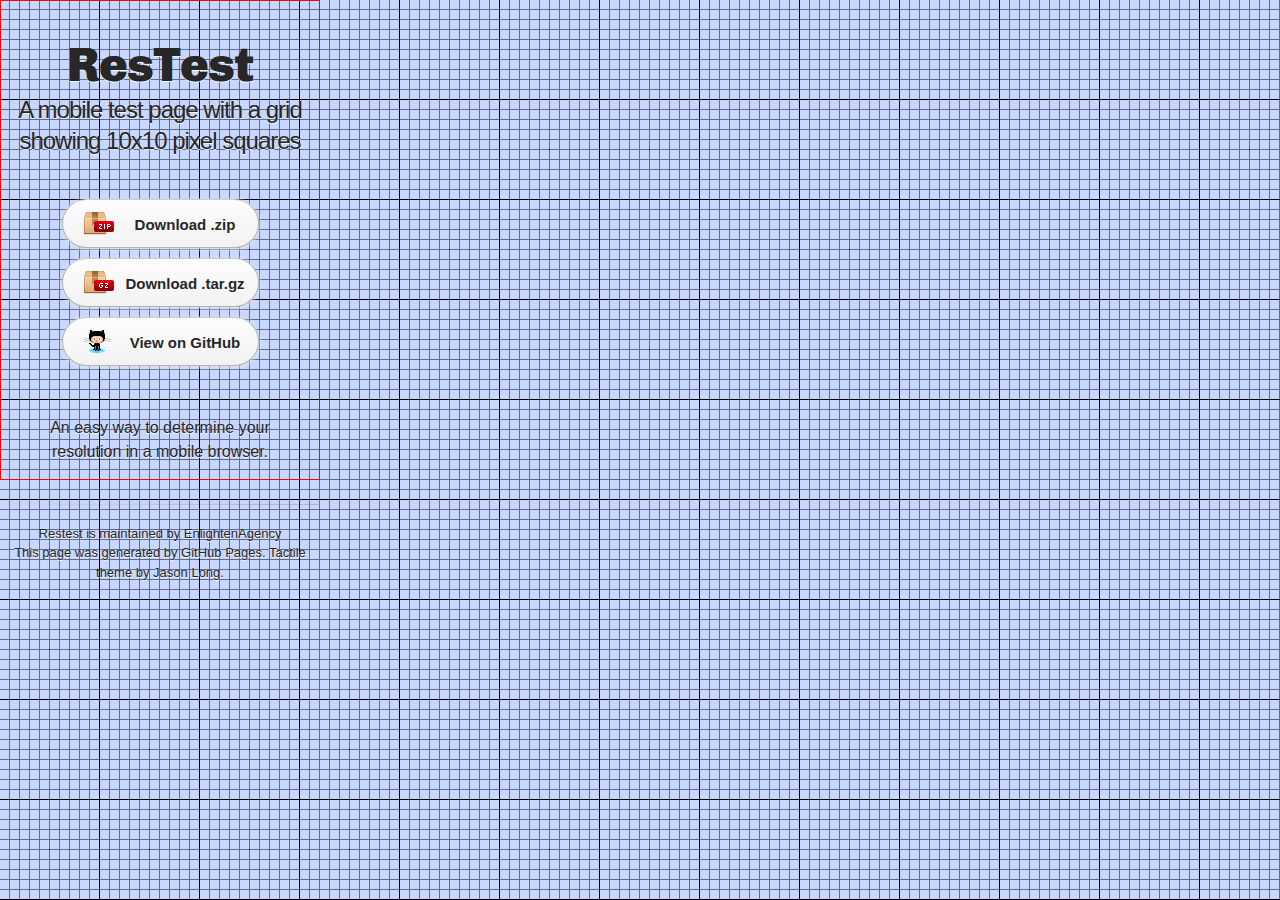
<file: index.html>
<!DOCTYPE html>
<html>
  <head>
    <meta charset='utf-8'>
    <meta http-equiv="X-UA-Compatible" content="chrome=1">
    <meta name="viewport" content="width=device-width, initial-scale=1, user-scalable=no, minimum-scale=1, maximum-scale=1">
    <link href='https://fonts.googleapis.com/css?family=Chivo:900' rel='stylesheet' type='text/css'>
    <link rel="stylesheet" type="text/css" href="stylesheets/stylesheet.css" media="screen" />
    <link rel="stylesheet" type="text/css" href="stylesheets/pygment_trac.css" media="screen" />
    <link rel="stylesheet" type="text/css" href="stylesheets/print.css" media="print" />
    <!--[if lt IE 9]>
    <script src="//html5shiv.googlecode.com/svn/trunk/html5.js"></script>
    <![endif]-->
    <title>Restest by EnlightenAgency</title>
  </head>

  <body>
    <div id="container">
      <div class="inner">

        <header>
          <h1>ResTest</h1>
          <h2>A mobile test page with a grid showing 10x10 pixel squares</h2>
        </header>

        <section id="downloads" class="clearfix">
          <a href="https://github.com/EnlightenAgency/ResTest/zipball/master" id="download-zip" class="button"><span>Download .zip</span></a>
          <a href="https://github.com/EnlightenAgency/ResTest/tarball/master" id="download-tar-gz" class="button"><span>Download .tar.gz</span></a>
          <a href="https://github.com/EnlightenAgency/ResTest" id="view-on-github" class="button"><span>View on GitHub</span></a>
        </section>

        <section id="main_content">
          <p>An easy way to determine your<br />resolution in a mobile browser.</p>
        </section>

        <footer>
          Restest is maintained by <a href="https://github.com/EnlightenAgency">EnlightenAgency</a><br>
          This page was generated by <a href="http://pages.github.com">GitHub Pages</a>. Tactile theme by <a href="http://twitter.com/jasonlong">Jason Long</a>.
        </footer>

        
      </div>
    </div>
  </body>
</html>
</file>
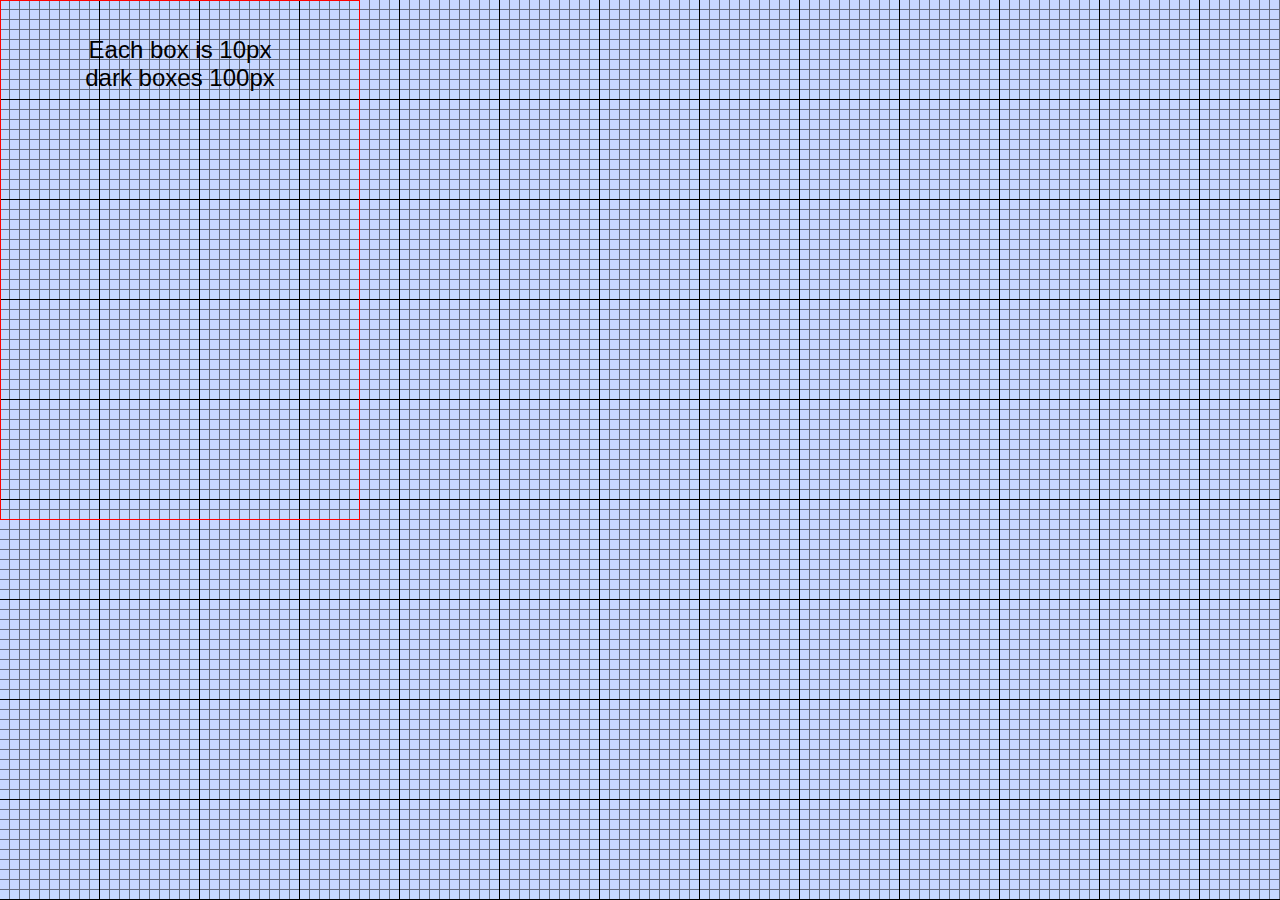
<file: res.html>
<!DOCTYPE html>
<html>
<head>
	<title>Res Tester</title>
	<meta name="viewport" content="width=device-width, initial-scale=1, minimum-scale=1, maximum-scale=1">
	<style>
		body {
			-webkit-text-size-adjust: none;
			-moz-text-size-adjust: none;
			margin: 0;
			background: #c7d7ff url(grid6.png) repeat;
		}
		.wrapper {
			width: 318px;
			height: 478px;
			margin: 0;
			color: #e8ecf2;
			padding: 20px;
			text-align: center;
			border: 1px solid red;
		}
		h1 {
			font: 24px/28px Verdana, Arial, sans-serif;
			margin: 15px;
			color: #000;
		}
	</style>
</head>
<body>
	<div class="wrapper">
		<h1>Each box is 10px<br>dark boxes 100px</h1>
	</div>
</body>
</html>
</file>
<file: stylesheets/pygment_trac.css>
.highlight  { background: #ffffff; }
.highlight .c { color: #999988; font-style: italic } /* Comment */
.highlight .err { color: #a61717; background-color: #e3d2d2 } /* Error */
.highlight .k { font-weight: bold } /* Keyword */
.highlight .o { font-weight: bold } /* Operator */
.highlight .cm { color: #999988; font-style: italic } /* Comment.Multiline */
.highlight .cp { color: #999999; font-weight: bold } /* Comment.Preproc */
.highlight .c1 { color: #999988; font-style: italic } /* Comment.Single */
.highlight .cs { color: #999999; font-weight: bold; font-style: italic } /* Comment.Special */
.highlight .gd { color: #000000; background-color: #ffdddd } /* Generic.Deleted */
.highlight .gd .x { color: #000000; background-color: #ffaaaa } /* Generic.Deleted.Specific */
.highlight .ge { font-style: italic } /* Generic.Emph */
.highlight .gr { color: #aa0000 } /* Generic.Error */
.highlight .gh { color: #999999 } /* Generic.Heading */
.highlight .gi { color: #000000; background-color: #ddffdd } /* Generic.Inserted */
.highlight .gi .x { color: #000000; background-color: #aaffaa } /* Generic.Inserted.Specific */
.highlight .go { color: #888888 } /* Generic.Output */
.highlight .gp { color: #555555 } /* Generic.Prompt */
.highlight .gs { font-weight: bold } /* Generic.Strong */
.highlight .gu { color: #800080; font-weight: bold; } /* Generic.Subheading */
.highlight .gt { color: #aa0000 } /* Generic.Traceback */
.highlight .kc { font-weight: bold } /* Keyword.Constant */
.highlight .kd { font-weight: bold } /* Keyword.Declaration */
.highlight .kn { font-weight: bold } /* Keyword.Namespace */
.highlight .kp { font-weight: bold } /* Keyword.Pseudo */
.highlight .kr { font-weight: bold } /* Keyword.Reserved */
.highlight .kt { color: #445588; font-weight: bold } /* Keyword.Type */
.highlight .m { color: #009999 } /* Literal.Number */
.highlight .s { color: #d14 } /* Literal.String */
.highlight .na { color: #008080 } /* Name.Attribute */
.highlight .nb { color: #0086B3 } /* Name.Builtin */
.highlight .nc { color: #445588; font-weight: bold } /* Name.Class */
.highlight .no { color: #008080 } /* Name.Constant */
.highlight .ni { color: #800080 } /* Name.Entity */
.highlight .ne { color: #990000; font-weight: bold } /* Name.Exception */
.highlight .nf { color: #990000; font-weight: bold } /* Name.Function */
.highlight .nn { color: #555555 } /* Name.Namespace */
.highlight .nt { color: #000080 } /* Name.Tag */
.highlight .nv { color: #008080 } /* Name.Variable */
.highlight .ow { font-weight: bold } /* Operator.Word */
.highlight .w { color: #bbbbbb } /* Text.Whitespace */
.highlight .mf { color: #009999 } /* Literal.Number.Float */
.highlight .mh { color: #009999 } /* Literal.Number.Hex */
.highlight .mi { color: #009999 } /* Literal.Number.Integer */
.highlight .mo { color: #009999 } /* Literal.Number.Oct */
.highlight .sb { color: #d14 } /* Literal.String.Backtick */
.highlight .sc { color: #d14 } /* Literal.String.Char */
.highlight .sd { color: #d14 } /* Literal.String.Doc */
.highlight .s2 { color: #d14 } /* Literal.String.Double */
.highlight .se { color: #d14 } /* Literal.String.Escape */
.highlight .sh { color: #d14 } /* Literal.String.Heredoc */
.highlight .si { color: #d14 } /* Literal.String.Interpol */
.highlight .sx { color: #d14 } /* Literal.String.Other */
.highlight .sr { color: #009926 } /* Literal.String.Regex */
.highlight .s1 { color: #d14 } /* Literal.String.Single */
.highlight .ss { color: #990073 } /* Literal.String.Symbol */
.highlight .bp { color: #999999 } /* Name.Builtin.Pseudo */
.highlight .vc { color: #008080 } /* Name.Variable.Class */
.highlight .vg { color: #008080 } /* Name.Variable.Global */
.highlight .vi { color: #008080 } /* Name.Variable.Instance */
.highlight .il { color: #009999 } /* Literal.Number.Integer.Long */

.type-csharp .highlight .k { color: #0000FF }
.type-csharp .highlight .kt { color: #0000FF }
.type-csharp .highlight .nf { color: #000000; font-weight: normal }
.type-csharp .highlight .nc { color: #2B91AF }
.type-csharp .highlight .nn { color: #000000 }
.type-csharp .highlight .s { color: #A31515 }
.type-csharp .highlight .sc { color: #A31515 }
</file>
<file: stylesheets/print.css>
html, body, div, span, applet, object, iframe,
h1, h2, h3, h4, h5, h6, p, blockquote, pre,
a, abbr, acronym, address, big, cite, code,
del, dfn, em, img, ins, kbd, q, s, samp,
small, strike, strong, sub, sup, tt, var,
b, u, i, center,
dl, dt, dd, ol, ul, li,
fieldset, form, label, legend,
table, caption, tbody, tfoot, thead, tr, th, td,
article, aside, canvas, details, embed, 
figure, figcaption, footer, header, hgroup, 
menu, nav, output, ruby, section, summary,
time, mark, audio, video {
  margin: 0;
  padding: 0;
  border: 0;
  font-size: 100%;
  font: inherit;
  vertical-align: baseline;
}
/* HTML5 display-role reset for older browsers */
article, aside, details, figcaption, figure, 
footer, header, hgroup, menu, nav, section {
  display: block;
}
body {
  line-height: 1;
}
ol, ul {
  list-style: none;
}
blockquote, q {
  quotes: none;
}
blockquote:before, blockquote:after,
q:before, q:after {
  content: '';
  content: none;
}
table {
  border-collapse: collapse;
  border-spacing: 0;
}
body {
  font-size: 13px;
  line-height: 1.5; 
  font-family: 'Helvetica Neue', Helvetica, Arial, serif;
  color: #000;
}

a {
  color: #d5000d;
  font-weight: bold;
}

header {
  padding-top: 35px;
  padding-bottom: 10px;
}

header h1 {
  font-weight: bold;
  letter-spacing: -1px;
  font-size: 48px;
  color: #303030;
  line-height: 1.2;
}

header h2 {
  letter-spacing: -1px;
  font-size: 24px;
  color: #aaa;
  font-weight: normal;
  line-height: 1.3;
}
#downloads {
  display: none;
}
#main_content {
  padding-top: 20px;
}

code, pre {
  font-family: Monaco, "Bitstream Vera Sans Mono", "Lucida Console", Terminal;
  color: #222;
  margin-bottom: 30px;
  font-size: 12px;
}

code {
  padding: 0 3px;
}

pre {
  border: solid 1px #ddd;
  padding: 20px;
  overflow: auto;
}
pre code {
  padding: 0;
}

ul, ol, dl {
  margin-bottom: 20px;
}


/* COMMON STYLES */

table {
  width: 100%;
  border: 1px solid #ebebeb;
}

th {
  font-weight: 500;
}

td {
  border: 1px solid #ebebeb;
  text-align: center; 
  font-weight: 300;
}

form {
  background: #f2f2f2;
  padding: 20px;
  
}


/* GENERAL ELEMENT TYPE STYLES */

h1 {
  font-size: 2.8em;
} 

h2 {
  font-size: 22px;
  font-weight: bold;
  color: #303030;
  margin-bottom: 8px;
} 

h3 {
  color: #d5000d;
  font-size: 18px;
  font-weight: bold;
  margin-bottom: 8px;
} 
 
h4 {
  font-size: 16px;
  color: #303030;
  font-weight: bold;
} 

h5 {
  font-size: 1em;
  color: #303030;
} 

h6 {
  font-size: .8em;
  color: #303030;
} 

p {
  font-weight: 300;
  margin-bottom: 20px;
}
 
a {
  text-decoration: none;
}

p a {
  font-weight: 400;
}

blockquote {
  font-size: 1.6em;
  border-left: 10px solid #e9e9e9;
  margin-bottom: 20px;
  padding: 0 0 0 30px;
}

ul li {
  list-style: disc inside;
  padding-left: 20px;
}

ol li {
  list-style: decimal inside;
  padding-left: 3px;
}

dl dd {
  font-style: italic;
  font-weight: 100;
}

footer {
  margin-top: 40px;
  padding-top: 20px;
  padding-bottom: 30px;
  font-size: 13px;
  color: #aaa;
}

footer a {
  color: #666;
}

/* MISC */
.clearfix:after {
  clear: both;
  content: '.';
  display: block;
  visibility: hidden;
  height: 0;
}

.clearfix {display: inline-block;}
* html .clearfix {height: 1%;}
.clearfix {display: block;}
</file>
<file: stylesheets/stylesheet.css>
/* http://meyerweb.com/eric/tools/css/reset/ 
   v2.0 | 20110126
   License: none (public domain)
*/
html, body, div, span, applet, object, iframe,
h1, h2, h3, h4, h5, h6, p, blockquote, pre,
a, abbr, acronym, address, big, cite, code,
del, dfn, em, img, ins, kbd, q, s, samp,
small, strike, strong, sub, sup, tt, var,
b, u, i, center,
dl, dt, dd, ol, ul, li,
fieldset, form, label, legend,
table, caption, tbody, tfoot, thead, tr, th, td,
article, aside, canvas, details, embed, 
figure, figcaption, footer, header, hgroup, 
menu, nav, output, ruby, section, summary,
time, mark, audio, video {
	margin: 0;
	padding: 0;
	border: 0;
	font-size: 100%;
	font: inherit;
	vertical-align: baseline;
}
/* HTML5 display-role reset for older browsers */
article, aside, details, figcaption, figure, 
footer, header, hgroup, menu, nav, section {
	display: block;
}
body {
	line-height: 1;
}
ol, ul {
	list-style: none;
}
blockquote, q {
	quotes: none;
}
blockquote:before, blockquote:after,
q:before, q:after {
	content: '';
	content: none;
}
table {
	border-collapse: collapse;
	border-spacing: 0;
}

/* LAYOUT STYLES */
body {
  font-size: 1em;
  line-height: 1.5; 
  background: #e7e7e7 url(../images/body-bg.png) 0 0 repeat;
  font-family: 'Helvetica Neue', Helvetica, Arial, serif;
  text-shadow: 0 1px 0 rgba(255, 255, 255, 0.8);
  color: #6d6d6d;
}
body {
  -webkit-text-size-adjust: none;
  -moz-text-size-adjust: none;
  margin: 0;
  background: #c7d7ff url(../images/grid6.png) repeat;
}

a {
  color: #d5000d;
}
a:hover {
  color: #c5000c;
}

header {
  padding-top: 35px;
  padding-bottom: 25px;
}

header h1 {
  font-family: 'Chivo', 'Helvetica Neue', Helvetica, Arial, serif; font-weight: 900;
  letter-spacing: -1px;
  font-size: 48px;
  color: #272727;
  line-height: 1.2;
}

header h2 {
  letter-spacing: -1px;
  font-size: 24px;
  color: #272727;
  font-weight: normal;
  line-height: 1.3;
}

#container {
  background: none;
  min-height: 595px;
}

.inner {
  margin: 0;
  width: 318px;
  height: 478px;
  color: #272727;
  text-align: center;
  border: 1px solid red;
}

#container .inner img {
  max-width: 100%;
}

#downloads {
  margin-bottom: 40px;
}

a.button {
  -moz-border-radius: 30px;
  -webkit-border-radius: 30px;                     
  border-radius: 30px;
  border-top: solid 1px #cbcbcb;
  border-left: solid 1px #b7b7b7;
  border-right: solid 1px #b7b7b7;
  border-bottom: solid 1px #b3b3b3;
  color: #272727;
  line-height: 25px;
  font-weight: bold;
  font-size: 15px;
  padding: 12px 8px 12px 8px;
  display: block;
  margin: 10px auto;
  width: 179px;
  background: #fdfdfd; /* Old browsers */
  background: -moz-linear-gradient(top,  #fdfdfd 0%, #f2f2f2 100%); /* FF3.6+ */
  background: -webkit-gradient(linear, left top, left bottom, color-stop(0%,#fdfdfd), color-stop(100%,#f2f2f2)); /* Chrome,Safari4+ */
  background: -webkit-linear-gradient(top,  #fdfdfd 0%,#f2f2f2 100%); /* Chrome10+,Safari5.1+ */
  background: -o-linear-gradient(top,  #fdfdfd 0%,#f2f2f2 100%); /* Opera 11.10+ */
  background: -ms-linear-gradient(top,  #fdfdfd 0%,#f2f2f2 100%); /* IE10+ */
  background: linear-gradient(top,  #fdfdfd 0%,#f2f2f2 100%); /* W3C */
  filter: progid:DXImageTransform.Microsoft.gradient( startColorstr='#fdfdfd', endColorstr='#f2f2f2',GradientType=0 ); /* IE6-9 */
  -webkit-box-shadow: 10px 10px 5px #888;
  -moz-box-shadow: 10px 10px 5px #888;
  box-shadow: 0px 1px 5px #e8e8e8;
}
a.button:hover {
  border-top: solid 1px #b7b7b7;
  border-left: solid 1px #b3b3b3;
  border-right: solid 1px #b3b3b3;
  border-bottom: solid 1px #b3b3b3;
  background: #474747; /* Old browsers */
  background: -moz-linear-gradient(top,  #fdfdfd 0%, #f6f6f6 100%); /* FF3.6+ */
  background: -webkit-gradient(linear, left top, left bottom, color-stop(0%,#fdfdfd), color-stop(100%,#f6f6f6)); /* Chrome,Safari4+ */
  background: -webkit-linear-gradient(top,  #fdfdfd 0%,#f6f6f6 100%); /* Chrome10+,Safari5.1+ */
  background: -o-linear-gradient(top,  #fdfdfd 0%,#f6f6f6 100%); /* Opera 11.10+ */
  background: -ms-linear-gradient(top,  #fdfdfd 0%,#f6f6f6 100%); /* IE10+ */
  background: linear-gradient(top,  #fdfdfd 0%,#f6f6f6, 100%); /* W3C */
  filter: progid:DXImageTransform.Microsoft.gradient( startColorstr='#fdfdfd', endColorstr='#f6f6f6',GradientType=0 ); /* IE6-9 */
}

a.button span {
  padding-left: 50px;
  display: block;
  height: 23px;
}

#download-zip span {
  background: transparent url(../images/zip-icon.png) 12px 50% no-repeat;
}
#download-tar-gz span {
  background: transparent url(../images/tar-gz-icon.png) 12px 50% no-repeat;
}
#view-on-github span {
  background: transparent url(../images/octocat-icon.png) 12px 50% no-repeat;
}

code, pre {
  font-family: Monaco, "Bitstream Vera Sans Mono", "Lucida Console", Terminal;
  color: #272727;
  margin-bottom: 30px;
  font-size: 14px;
}

code {
  background-color: #f2f2f2;
  border: solid 1px #ddd;
  padding: 0 3px;
}

pre {
  padding: 20px;
  background: #303030;
  color: #272727;
  text-shadow: none;
  overflow: auto;
}
pre code {
  color: #272727;
  background-color: #303030;
  border: none;
  padding: 0;
}

ul, ol, dl {
  margin-bottom: 20px;
}


/* COMMON STYLES */

hr {
  height: 1px;
  line-height: 1px;
  margin-top: 1em;
  padding-bottom: 1em;
  border: none;
  background: transparent url('../images/hr.png') 50% 0 no-repeat;
}

strong {
  font-weight: bold;
}

em {
  font-style: italic;
}

table {
  width: 100%;
  border: 1px solid #ebebeb;
}

th {
  font-weight: 500;
}

td {
  border: 1px solid #ebebeb;
  text-align: center; 
  font-weight: 300;
}

form {
  background: #f2f2f2;
  padding: 20px;
  
}


/* GENERAL ELEMENT TYPE STYLES */

h1 {
  font-size: 32px;
} 

h2 {
  font-size: 22px;
  font-weight: bold;
  color: #272727;
  margin-bottom: 8px;
} 

h3 {
  color: #272727;
  font-size: 18px;
  font-weight: bold;
  margin-bottom: 8px;
} 
 
h4 {
  font-size: 16px;
  color: #272727;
  font-weight: bold;
} 

h5 {
  font-size: 1em;
  color: #272727;
} 

h6 {
  font-size: .8em;
  color: #272727;
} 

p {
  font-weight: 300;
  margin-bottom: 20px;
}
 
a {
  text-decoration: none;
}

p a {
  font-weight: 400;
}

blockquote {
  font-size: 1.6em;
  border-left: 10px solid #e9e9e9;
  margin-bottom: 20px;
  padding: 0 0 0 30px;
}

ul li {
  list-style: disc inside;
  padding-left: 20px;
}

ol li {
  list-style: decimal inside;
  padding-left: 3px;
}

dl dt {
  color: #303030;
}

footer {
  background: transparent url('../images/hr.png') 0 0 no-repeat;
  margin-top: 40px;
  padding-top: 20px;
  padding-bottom: 30px;
  font-size: 13px;
  color: #272727;
}

footer a {
  color: #272727;
}
footer a:hover {
  color: #474747;
}

/* MISC */
.clearfix:after {
  clear: both;
  content: '.';
  display: block;
  visibility: hidden;
  height: 0;
}

.clearfix {display: inline-block;}
* html .clearfix {height: 1%;}
.clearfix {display: block;}
</file>
